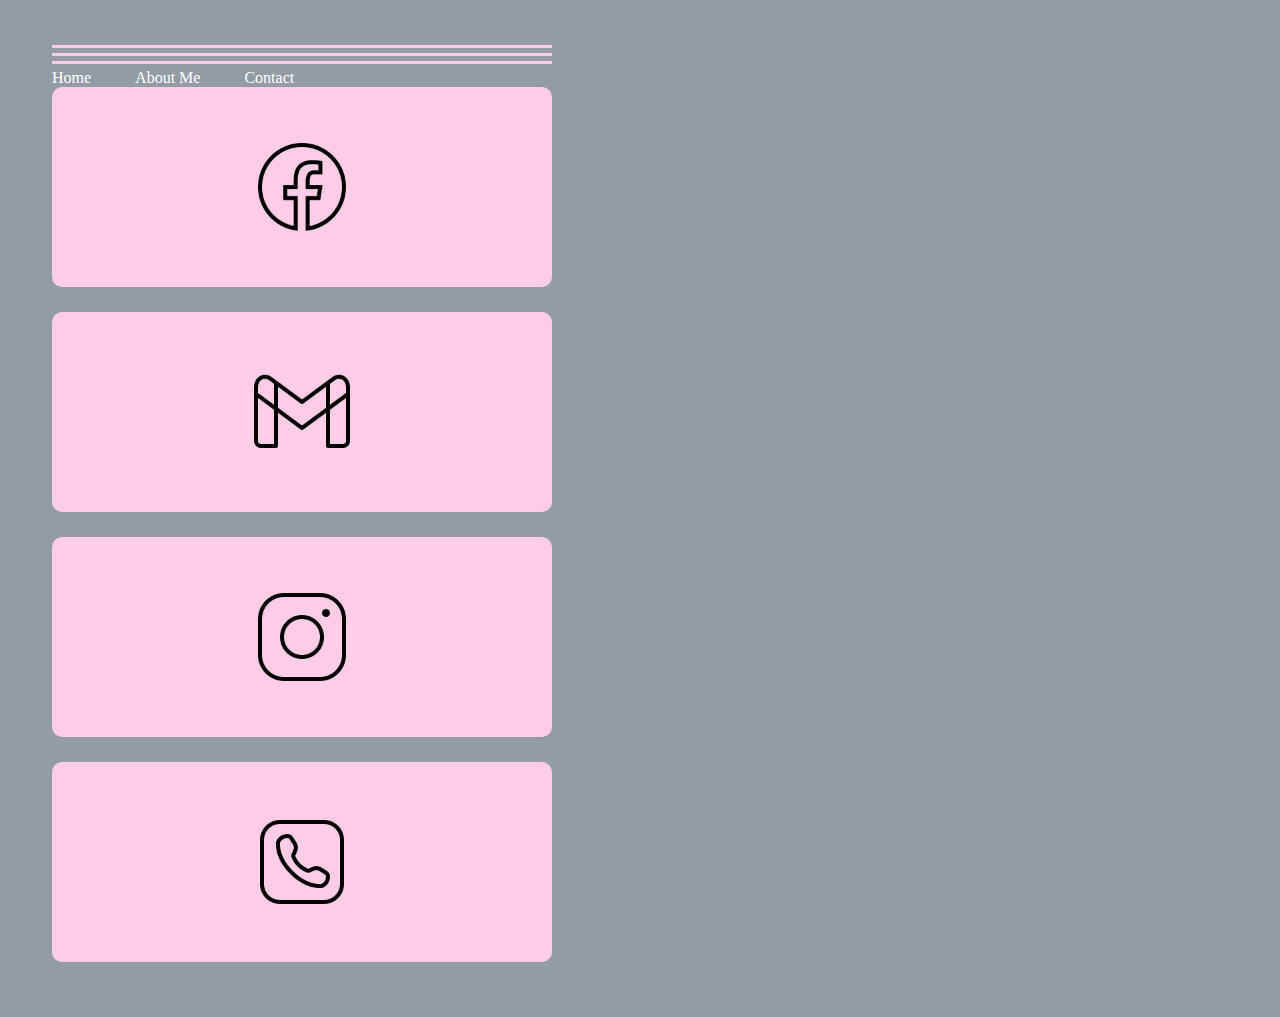
<file: docs/Contact.html>
<!DOCTYPE html>
<html lang="en">
<head>
    <meta charset="UTF-8">
    <meta http-equiv="X-UA-Compatible" content="IE=edge">
    <meta name="viewport" content="width=device-width, initial-scale=1.0">
    <title>My Portfolio</title>
    <link rel="stylesheet" href="./css/style.css">
    <!----Font awesome cdn  font icon css -->
    <link rel="stylesheet" href="https://cdnjs.cloudflare.com/ajax/libs/font-awesome/6.2.1/css/all.min.css">
</head>
<body>
     <div class="hero-header">
        <div class="wrapper">
            <header>
    
                <nav>
                    <div class="togglebtn">
                        <span></span>
                        <span></span>
                        <span></span>
                    </div>
                    <ul class="navlinks">
                        <li><a href="index.html">Home</a></li>
                        <li><a href="About Me.html">About Me</a></li>
                        <li><a href="Contact.html">Contact</a></li>
                    </ul>
                
                            <div class="container1">
                              <div class="facebook">
                                <img src="./img/facebook.png" alt="" class="fblogo">
                                <div class="overlay1">
                                  <div class="fbfont"><a href="https://www.facebook.com/lica.delpilar" class="fbcolor">Angelica Acharon</a> 
                                  </div>
                                </div>
                              </div>
                            </div> 
                    
                            <div class="container2">
                              <div class="gmail">
                                <img src="./img/gmail.png" alt="" class="gmaillogo">
                                <div class="overlay2">
                                  <div class="gmailfont"><p class="gmailcolor">angge.acharon04@gmail.com</p> 
                                  </div>
                                </div>
                              </div>
                            </div> 
                    
                            <div class="container3">
                              <div class="messenger">
                                <img src="./img/instagram.png" alt="" class="fblogo">
                                <div class="overlay3">
                                  <div class="msgfont"><a href="https://www.instagram.com/itsanggelicuh/?next=%2F" class="msgcolor">@itsanggelicuh</a> 
                                  </div>
                                </div>
                              </div>
                            </div> 
                    
                            <div class="container4">
                              <div class="contact">
                                <img src="./img/contact.png" alt="" class="contactlogo">
                                <div class="overlay4">
                                  <div class="contactfont"><p class="contactcolor">09632053939</p> 
                                  </div>
                                </div>
                              </div>
                            </div> 
                    
                          </div>
                    
        
                    </div>
                </nav>
            </header>
        </div>
    </div>
</body>
</html>
</file>
<file: docs/css/style.css>
*{
    box-sizing: border-box;
    padding: 0;
    margin: 0;
    font-family: poppins,Times New Roman;
    text-decoration: none;
}
body{
    overflow-x: hidden;
}
.hero-header{
    width:100%;
    height: 100%;
    min-height: 100vh;
    background: #939ca2;
}
.wrapper{
    width:1280px;
    max-width: 95%;
    margin: 0 auto;
    padding: 0 20px;
}
header{
    padding: 40px 0 30px;
    display: flex;
    justify-content: space-between;
    align-items: center;
    flex-wrap: wrap;
}
.logo{
    display: inline-flex;
    justify-content: center;
    align-items: center;
}
.logo i{
    height: 45px;
    width:45px;
    background-color: #fff;
    border-radius: 50%;
    color:#fff;
    font-weight: 700;
    font-size: 1.5rem;
    padding: 10px;
    margin-right: center;
    cursor: pointer;
    text-align: center;
    
}
.logo .logo-text{
    font-size: 24px;
    font-weight: 500;
    color:#fff;
}

/*FOR NAME AND INFO*/
.NameInfodiv{
    color: #333;
    margin-top: 80px;
    margin-left: 80px;
    }
    .name{
        font-size: 50px;
        font-weight: bold;
        padding-bottom: 20px;
    }
    .info{
        font-size: 20px;
        width: 650px;
        text-align: justify;
        font-family: 'Poppins', sans-serif;
    }
     
    /*CONTACT PAGE*/
    .wholecontainer{
        display: flex;
        flex-wrap: wrap;
        justify-content: center;
        justify-content: space-evenly;
        margin: 5%;
        align-items: center;
    }
    /*FACEBOOK PAGE*/
    .container1{
        font-size: 25px;
        width: 500px;
        font-family: 'Poppins', sans-serif;
        font-weight: bold;
        margin-bottom: 5%;
        align-items: center;
    }
    .overlay1{
        position: absolute;
        bottom: 0;
        left: 0;
        right: 0;
        background: transparent;
        backdrop-filter: blur(10px);
        border-radius: 10px;
        overflow: hidden;
        width: 0;
        height: 100%;
        transition: .5s ease;
        align-items: center;
    }
    .facebook{
        position: relative;
        background-color: #fccde5;
        text-align: center;
        border-radius: 10px;
        padding: 50px;
        transition: width 3s;
        
    }
    .facebook:hover .overlay1{
        width: 100%;
    }
    .fbcolor{
        color: black;
    }
    .fbfont{
        padding: 80px;
        white-space: nowrap;
    }
    .fblogo{
        height: 100px;
        vertical-align: middle;
        color: black;
    }
    /*GMAIL PAGE*/
    .container2{
        font-size: 24px;
        width: 500px;
        font-family: 'Poppins', sans-serif;
        font-weight: bold;
        margin-bottom: 5%;
    }
    .overlay2{
        position: absolute;
        bottom: 0;
        left: 0;
        right: 0;
        background: transparent;
        backdrop-filter: blur(10px);
        border-radius: 10px;
        overflow: hidden;
        width: 0;
        height: 100%;
        transition: .5s ease;
    }
    .gmail{
        position: relative;
        background-color: #fccde5;
        text-align: center;
        border-radius: 10px;
        padding: 50px;
        transition: width 3s;
    }
    .gmail:hover .overlay2{
        width: 100%;
    }
    .gmailcolor{
        color: black;
    }
    .gmailfont{
        padding: 80px 40px 40px 20px;
        white-space: nowrap;
    }
    .gmaillogo{
        height: 100px;
        vertical-align: middle;
    }
    
    /*MESSENGER PAGE*/
    .container3{
        font-size: 25px;
        width: 500px;
        font-family: 'Poppins', sans-serif;
        font-weight: bold;
        margin-bottom: 5%;
    }
    .overlay3{
        position: absolute;
        bottom: 0;
        left: 0;
        right: 0;
        background: transparent;
        backdrop-filter: blur(10px);
        border-radius: 10px;
        overflow: hidden;
        width: 0;
        height: 100%;
        transition: .5s ease;
    }
    .messenger{
        position: relative;
        background-color: #fccde5;
        text-align: center;
        border-radius: 10px;
        padding: 50px;
        transition: width 3s;
    }
    .messenger:hover .overlay3{
        width: 100%; 
    }
    .msgcolor{
        color: black;
    }
    .msgfont{
        padding: 80px;
        white-space: nowrap;
    }
    .msglogo{
        height: 100px;
        vertical-align: middle;
    }
    
    /*CONTACT PAGE*/
    .container4{
        font-size: 25px;
        width: 500px;
        font-family: 'Poppins', sans-serif;
        font-weight: bold;
        margin-bottom: 5%;
    }
    .overlay4{
        position: absolute;
        bottom: 0;
        left: 0;
        right: 0;
        background: transparent;
        backdrop-filter: blur(10px);
        border-radius: 10px;
        overflow: hidden;
        width: 0;
        height: 100%;
        transition: .5s ease;
    }
    .contact{
        position: relative;
        background-color: #fccde5;
        text-align: center;
        border-radius: 10px;
        padding: 50px;
        transition: width 3s;
    }
    .contact:hover .overlay4{
        width: 100%; 
        border-radius: 10px;
    }
    .contactcolor{
        color: black
        
    }
    .contactfont{
        padding: 80px 60px 60px 40px;
        white-space: nowrap;
    }
    .contactlogo{
        height: 100px;
        vertical-align: middle;
    }

nav .togglebtn span{
    display: block;
    background-color: #fccde5;
    margin: 5px 0px;
    width:100%;
    height:3px;
    transition: 0.3s;
    transition-property:  transform, opacity;

}
nav .navlinks{
    list-style-type: none;
}
nav .navlinks li{
    display: inline-block;
}
nav .navlinks li a{
     color:#ffffff;
     margin-right: 2.5rem;
     

}
.container {
    display: flex;
    justify-content: space-around;
    align-items: center;
    padding-top:4rem;
    align-content: center;
}
.container .hero-pic{
    width: 300px;
    height: 300px;
    border-radius: 50%;
    overflow: hidden;
    border: 15px solid #fccde5;
    box-shadow: 5px 7px 25px rgba(0,0,0,0.5);
    align-content: center;
    
}
.hero-pic img{
    height: 100%;
    width:100%;
    transition: 0.5s;
    align-content: center;
    

    
}
.hero-pic img:hover{
    transform: scale(1.2);
    align-content: center;
}
.hero-text{
    max-width: 500px;
    display: flex;
    flex-direction: column;
}
.hero-text h3{
    color:#ca1090;
    font-size: 25px;
    

.hero-text h5 span{
    color:#333;
    font-size: 16px;
    
}
.hero-text h1{
    color: #ca1090;
    font-size: 3rem;
    align-items: center;
}
.hero-text p{
    color:#333;

}

.btn.active{
    border-color: #444;
}
.hero-text .social i{
    color: #e5e5e5;
    font-size: 18px;
    margin-right: 10px;
    transition: 0.5s;
}
.hero-text .social i:hover{
    color:#444;
    transform: rotate(360deg);
}
.div-cont
/* Respnosiv design & displaying navbar for small screen */
media (max-width:930px)
    nav .togglebtn
        display: initial;
    
    /* for toggle button**/
    .click {
        top:45px;
    }
    .click span{
        position: absolute;
        margin-top:12px
    }
    .click span:first-child{
        transform: rotate(-40deg);
    }
    .click span:nth-child(2)
    {
        opacity: 0;
        margin:0;
    }
    .click span:last-child{
        transform: rotate(45deg);
        top:0;
    }
    nav .navlinks{
        position: absolute;
        top:110px;
        right:-100%;
        bottom: 0;
        width: 60%;
        height: 100vh;
        background-color: #222;
        z-index: 3;
        box-shadow: 5px 13px 30px rgba(0,0,0,0.1);
        transition: 0.5s;
        padding: 25px 0px;
    }
    nav .navlinks li{
        display: block;
    }
    nav .navlinks li a{
        display: block;
        margin-bottom: 15px;
        text-align: center;
    }
    nav .navlinks.open{
        right:0;
    }

@media(max-width:768px)
{
    .container{
        flex-direction: column;
        padding-top:2rem
    }
    .hero-text{
        padding:40px 0px;
    }
}
</file>
